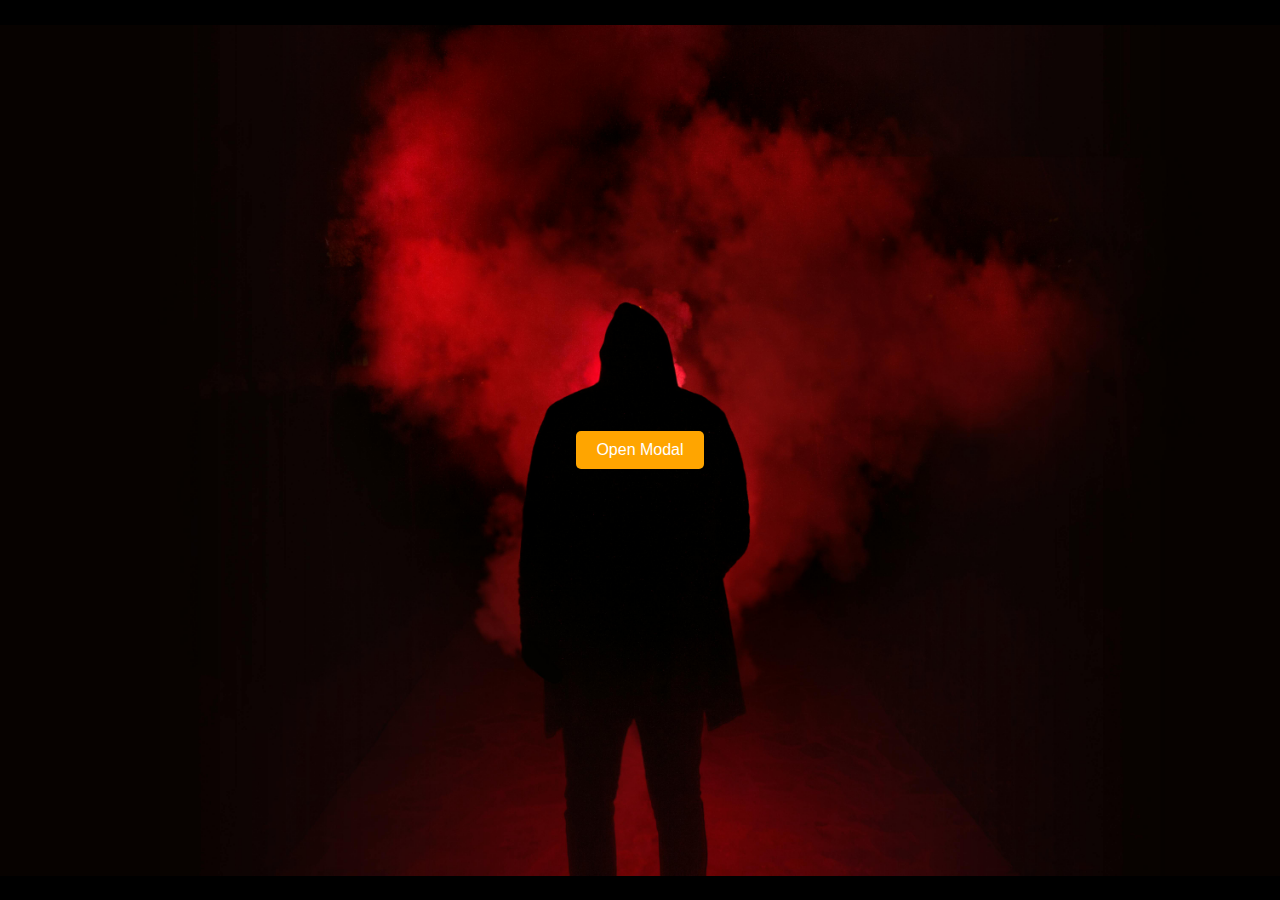
<file: index.html>
<!DOCTYPE html>
<html lang="en">
<head>
    <meta charset="UTF-8">
    <meta name="viewport" content="width=device-width, initial-scale=1.0">
    <meta name="description" content="A simple webpage demonstrating a JavaScript modal popup.">
    <title>Modal Popup Example</title>
    <link rel="stylesheet" href="css/style.css">
</head>
<body>


    <!-- Button to open the modal -->
    <button class="open-modal-btn">Open Modal</button>

    <!-- The Modal -->
    <div class="modal" id="myModal">
        <div class="modal-content">
            <span class="close-btn" id="closeBtn">&times;</span>
            <h2>Modal Title</h2>
            <!--<p>This is a simple modal popup.</p>-->
            <div class="container">
                <div class="content-wrap">
                    <div class="lftsde">
                        Lorem ipsum odor amet, consectetuer adipiscing elit. Ante fermentum dui a; tristique velit magna. Praesent inceptos auctor lobortis nam lacinia leo nec aenean. Urna sollicitudin laoreet leo tellus elementum nec. Ligula curae fermentum potenti proin neque varius et interdum mollis. Molestie vel himenaeos suscipit eu tellus pharetra! Maecenas magnis ex himenaeos donec per bibendum netus amet. Eget ipsum natoque ultrices blandit velit donec.
                    </div>
                    <div class="rtsde">
                        Lorem ipsum odor amet, consectetuer adipiscing elit. Ante fermentum dui a; tristique velit magna. Praesent inceptos auctor lobortis nam lacinia leo nec aenean. Urna sollicitudin laoreet leo tellus elementum nec. Ligula curae fermentum potenti proin neque varius et interdum mollis. Molestie vel himenaeos suscipit eu tellus pharetra! Maecenas magnis ex himenaeos donec per bibendum netus amet. Eget ipsum natoque ultrices blandit velit donec.
                    </div>
                </div>
            </div>
        </div>
    </div>




        <!-- Original code I started with -->
         
    <!-- Button to open the modal -->
    <!--<button class="open-modal-btn">Open Modal</button>-->

    <!-- The Modal -->
    <!--<div class="modal" id="myModal">
        <div class="modal-content">
            <span class="close-btn" id="closeBtn">&times;</span>
            <h2>Modal Title</h2>
            <p>This is a simple modal popup.</p>
        </div>
    </div>-->

    <!-- JavaScript -->
    <script src="js/modal.js"></script>

</body>
</html>
</file>
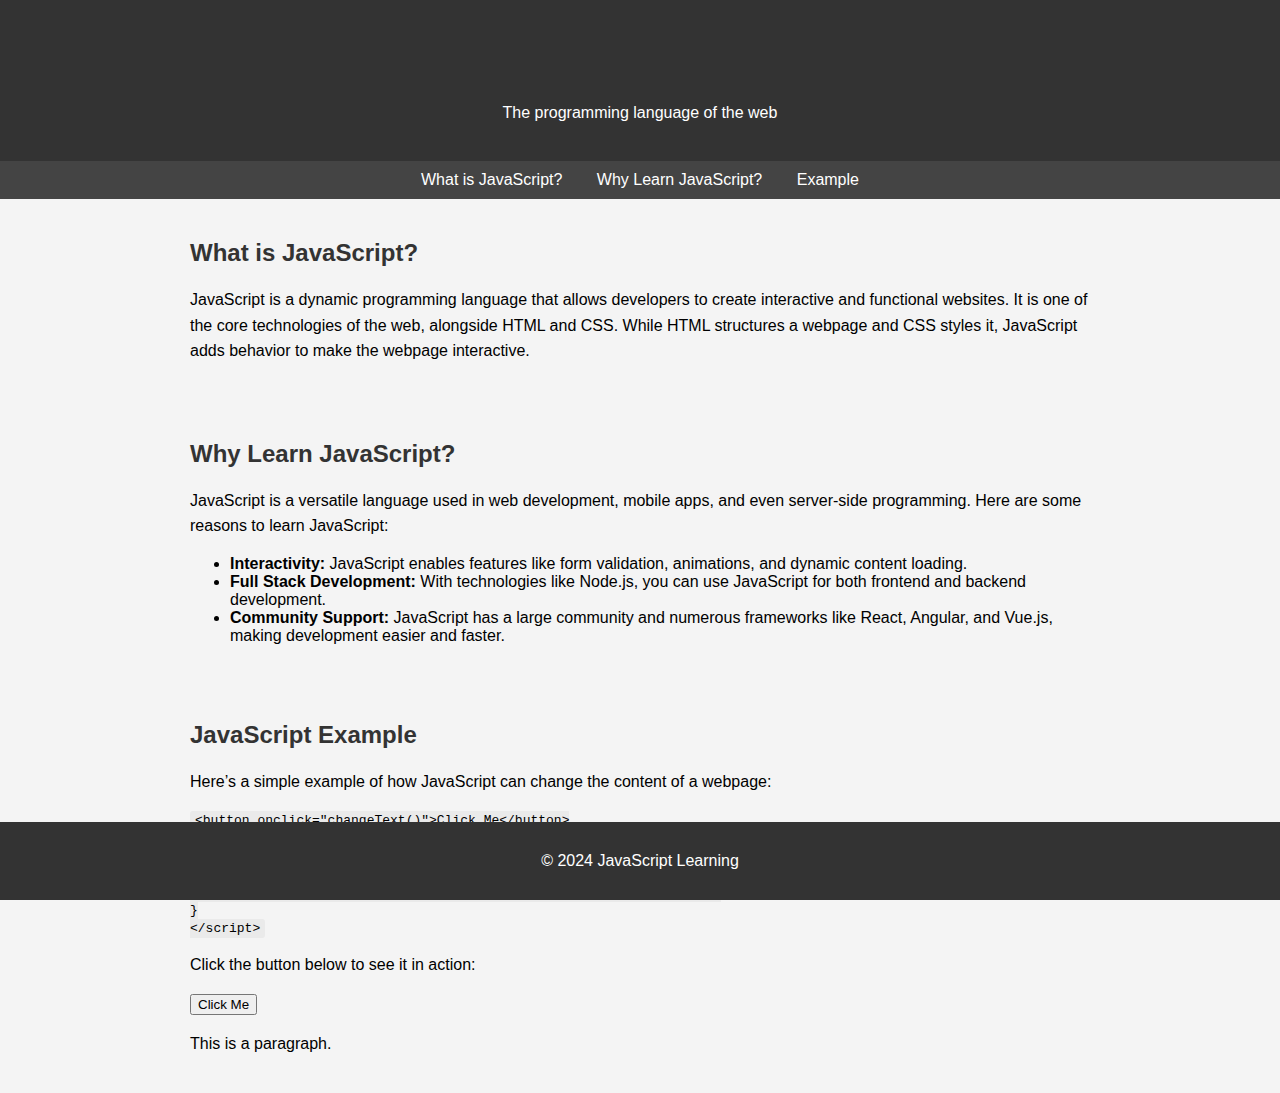
<file: js.html>
<!DOCTYPE html>
<html lang="en">
<head>
    <meta charset="UTF-8">
    <meta name="viewport" content="width=device-width, initial-scale=1.0">
    <meta name="description" content="A brief introduction to JavaScript, the programming language of the web.">
    <title>Introduction to JavaScript</title>
    <style>
        body {
            font-family: Arial, sans-serif;
            background-color: #f4f4f4;
            margin: 0;
            padding: 0;
        }
        header {
            background-color: #333;
            color: white;
            padding: 20px 0;
            text-align: center;
        }
        nav {
            background-color: #444;
            padding: 10px;
            text-align: center;
        }
        nav a {
            color: white;
            margin: 0 15px;
            text-decoration: none;
        }
        section {
            padding: 20px;
            max-width: 900px;
            margin: auto;
        }
        h1, h2 {
            color: #333;
        }
        p {
            line-height: 1.6;
        }
        footer {
            background-color: #333;
            color: white;
            text-align: center;
            padding: 10px 0;
            position: fixed;
            bottom: 0;
            width: 100%;
        }
        code {
            background-color: #eaeaea;
            padding: 2px 5px;
            border-radius: 3px;
        }
    </style>
</head>
<body>

    <header>
        <h1>Learn JavaScript</h1>
        <p>The programming language of the web</p>
    </header>

    <nav>
        <a href="#what-is-javascript">What is JavaScript?</a>
        <a href="#why-learn-javascript">Why Learn JavaScript?</a>
        <a href="#example">Example</a>
    </nav>

    <section id="what-is-javascript">
        <h2>What is JavaScript?</h2>
        <p>
            JavaScript is a dynamic programming language that allows developers to create interactive and functional websites. 
            It is one of the core technologies of the web, alongside HTML and CSS. While HTML structures a webpage and CSS styles it, JavaScript adds behavior to make the webpage interactive.
        </p>
    </section>

    <section id="why-learn-javascript">
        <h2>Why Learn JavaScript?</h2>
        <p>
            JavaScript is a versatile language used in web development, mobile apps, and even server-side programming. Here are some reasons to learn JavaScript:
        </p>
        <ul>
            <li><strong>Interactivity:</strong> JavaScript enables features like form validation, animations, and dynamic content loading.</li>
            <li><strong>Full Stack Development:</strong> With technologies like Node.js, you can use JavaScript for both frontend and backend development.</li>
            <li><strong>Community Support:</strong> JavaScript has a large community and numerous frameworks like React, Angular, and Vue.js, making development easier and faster.</li>
        </ul>
    </section>

    <section id="example">
        <h2>JavaScript Example</h2>
        <p>Here’s a simple example of how JavaScript can change the content of a webpage:</p>
        <code>
            &lt;button onclick="changeText()"&gt;Click Me&lt;/button&gt;<br>
            &lt;p id="demo"&gt;This is a paragraph.&lt;/p&gt;<br>
            &lt;script&gt;<br>
            function changeText() {<br>
                document.getElementById("demo").innerHTML = "The text has changed!";<br>
            }<br>
            &lt;/script&gt;
        </code>
        <p>Click the button below to see it in action:</p>
        <button onclick="changeText()">Click Me</button>
        <p id="demo">This is a paragraph.</p>
        <script>
            function changeText() {
                document.getElementById("demo").innerHTML = "The text has changed!";
            }
        </script>
    </section>

    <footer>
        <p>&copy; 2024 JavaScript Learning</p>
    </footer>

</body>
</html>
</file>
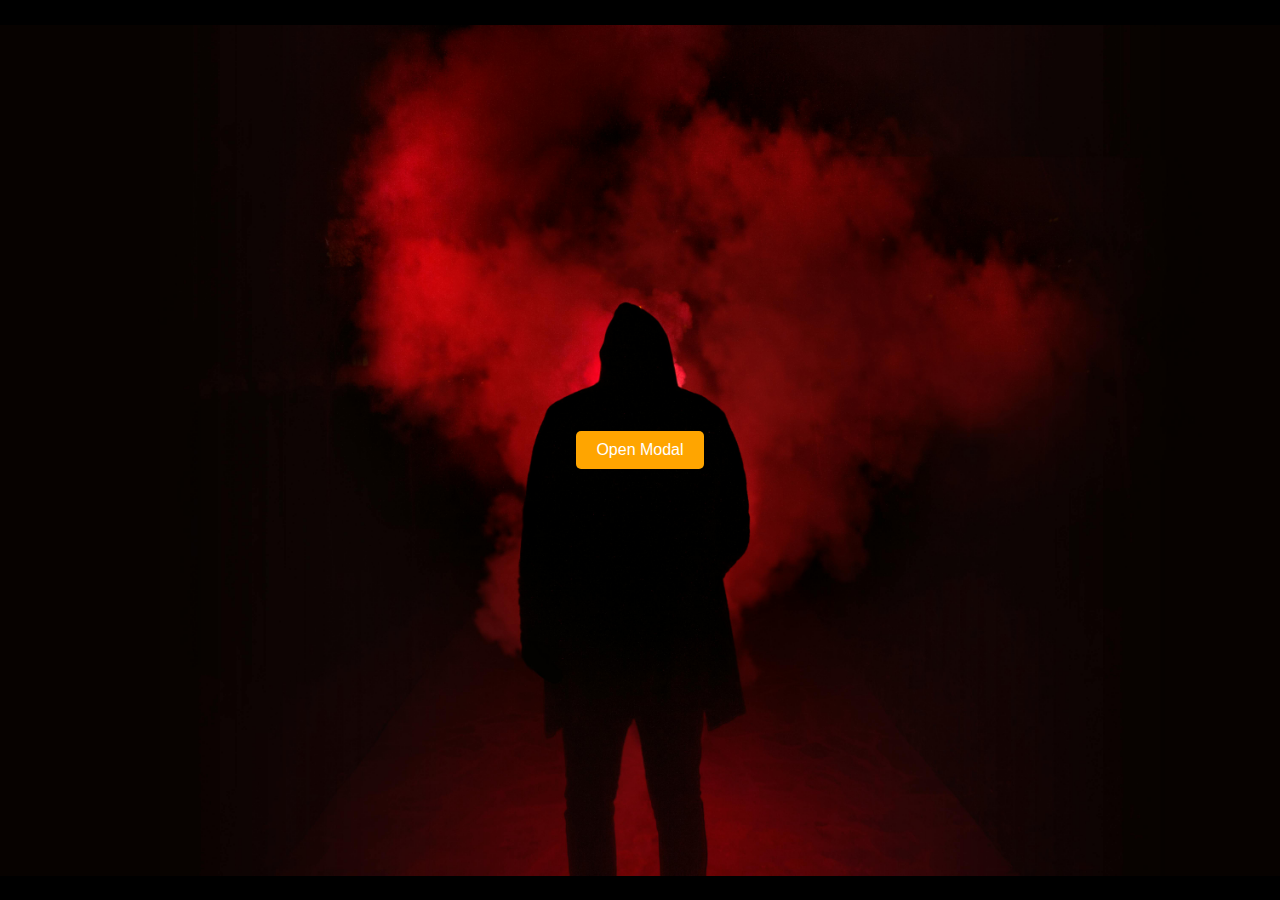
<file: layout-test.html>
<!DOCTYPE html>
<html lang="en">
<head>
    <meta charset="UTF-8">
    <meta name="viewport" content="width=device-width, initial-scale=1.0">
    <title>Document</title>
    <link rel="stylesheet" href="css/style.css">
</head>
<body>



    <!-- Button to open the modal -->
    <button class="open-modal-btn">Open Modal</button>

    <!-- The Modal -->
    <div class="modal" id="myModal">
        <div class="modal-content">
            <span class="close-btn" id="closeBtn">&times;</span>
            <h2>Modal Title</h2>
            <!--<p>This is a simple modal popup.</p>-->
            <div class="container">
                <div class="content-wrap">
                    <div class="lftsde">
                        Lorem ipsum odor amet, consectetuer adipiscing elit. Ante fermentum dui a; tristique velit magna. Praesent inceptos auctor lobortis nam lacinia leo nec aenean. Urna sollicitudin laoreet leo tellus elementum nec. Ligula curae fermentum potenti proin neque varius et interdum mollis. Molestie vel himenaeos suscipit eu tellus pharetra! Maecenas magnis ex himenaeos donec per bibendum netus amet. Eget ipsum natoque ultrices blandit velit donec.
                    </div>
                    <div class="rtsde">
                        Lorem ipsum odor amet, consectetuer adipiscing elit. Ante fermentum dui a; tristique velit magna. Praesent inceptos auctor lobortis nam lacinia leo nec aenean. Urna sollicitudin laoreet leo tellus elementum nec. Ligula curae fermentum potenti proin neque varius et interdum mollis. Molestie vel himenaeos suscipit eu tellus pharetra! Maecenas magnis ex himenaeos donec per bibendum netus amet. Eget ipsum natoque ultrices blandit velit donec.
                    </div>
                </div>
            </div>
        </div>
    </div>

 





    <script src="js/modal.js"></script>
</body>
</html>
</file>
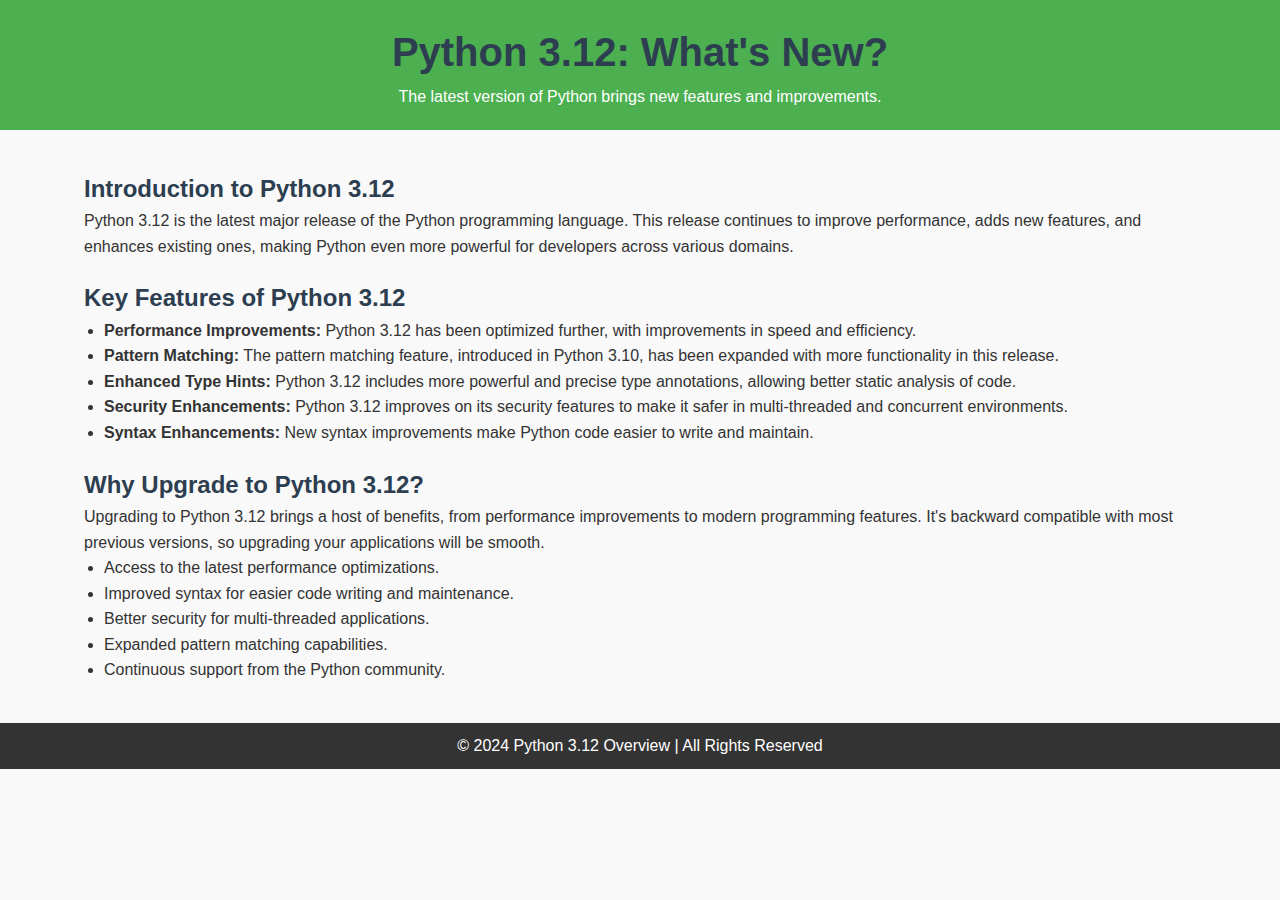
<file: python3.12.html>
<!DOCTYPE html>
<html lang="en">
<head>
    <meta charset="UTF-8">
    <meta name="viewport" content="width=device-width, initial-scale=1.0">
    <meta name="description" content="A responsive webpage about Python 3.12, its new features, and benefits.">
    <title>Python 3.12 Overview</title>
    <style>
        /* Global Styles */
        * {
            margin: 0;
            padding: 0;
            box-sizing: border-box;
        }

        body {
            font-family: 'Arial', sans-serif;
            line-height: 1.6;
            background-color: #f9f9f9;
            color: #333;
        }

        h1, h2 {
            color: #2c3e50;
        }

        /* Container for content */
        .container {
            width: 90%;
            max-width: 1200px;
            margin: 0 auto;
            padding: 20px;
        }

        /* Header Styling */
        header {
            background-color: #4CAF50;
            color: white;
            padding: 20px 0;
            text-align: center;
        }

        header h1 {
            font-size: 2.5rem;
        }

        /* Section Styles */
        section {
            margin: 20px 0;
        }

        /* Article (content) */
        article {
            margin-bottom: 20px;
        }

        ul {
            list-style-type: disc;
            padding-left: 20px;
        }

        /* Footer */
        footer {
            background-color: #333;
            color: white;
            text-align: center;
            padding: 10px;
            position: relative;
            bottom: 0;
            width: 100%;
        }

        /* Responsive Media Queries */
        @media (max-width: 768px) {
            header h1 {
                font-size: 2rem;
            }

            h2 {
                font-size: 1.5rem;
            }

            .container {
                width: 100%;
                padding: 10px;
            }

            ul {
                padding-left: 15px;
            }
        }
    </style>
</head>
<body>

    <!-- Header Section -->
    <header>
        <h1>Python 3.12: What's New?</h1>
        <p>The latest version of Python brings new features and improvements.</p>
    </header>

    <!-- Main Content Container -->
    <div class="container">
        <!-- Introduction Section -->
        <section>
            <article>
                <h2>Introduction to Python 3.12</h2>
                <p>
                    Python 3.12 is the latest major release of the Python programming language. This release continues to improve performance, adds new features, and enhances existing ones, making Python even more powerful for developers across various domains.
                </p>
            </article>
        </section>

        <!-- Key Features Section -->
        <section>
            <article>
                <h2>Key Features of Python 3.12</h2>
                <ul>
                    <li><strong>Performance Improvements:</strong> Python 3.12 has been optimized further, with improvements in speed and efficiency.</li>
                    <li><strong>Pattern Matching:</strong> The pattern matching feature, introduced in Python 3.10, has been expanded with more functionality in this release.</li>
                    <li><strong>Enhanced Type Hints:</strong> Python 3.12 includes more powerful and precise type annotations, allowing better static analysis of code.</li>
                    <li><strong>Security Enhancements:</strong> Python 3.12 improves on its security features to make it safer in multi-threaded and concurrent environments.</li>
                    <li><strong>Syntax Enhancements:</strong> New syntax improvements make Python code easier to write and maintain.</li>
                </ul>
            </article>
        </section>

        <!-- Why Upgrade Section -->
        <section>
            <article>
                <h2>Why Upgrade to Python 3.12?</h2>
                <p>
                    Upgrading to Python 3.12 brings a host of benefits, from performance improvements to modern programming features. It's backward compatible with most previous versions, so upgrading your applications will be smooth.
                </p>
                <ul>
                    <li>Access to the latest performance optimizations.</li>
                    <li>Improved syntax for easier code writing and maintenance.</li>
                    <li>Better security for multi-threaded applications.</li>
                    <li>Expanded pattern matching capabilities.</li>
                    <li>Continuous support from the Python community.</li>
                </ul>
            </article>
        </section>
    </div>

    <!-- Footer Section -->
    <footer>
        <p>&copy; 2024 Python 3.12 Overview | All Rights Reserved</p>
    </footer>

</body>
</html>
</file>
<file: css/style.css>
/* Basic Styles */
  body {
    font-family: Arial, sans-serif;
    margin: 0;
    padding: 0;
    background-color: #000000;
    background-image: url("/assets/img/shadow-figure.jpg");
    background-size: contain;
    background-repeat: no-repeat;
    background-position: center;
    display: flex;
    justify-content: center;
    align-items: center;
    height: 100vh;
}

.container {
    max-width: 100%;
}

.content-wrap {
    display: flex;
}

.lftsde {
    max-width: 45%;
    position: relative;
    margin: 1.0rem;
}

.rtsde {
    max-width: 45%;
    position: relative;
    margin: 1.0rem;
}

/* Button Styles */
.open-modal-btn {
    padding: 10px 20px;
    /*background-color: #4CAF50;*/
    background-color: orange;
    color: white;
    border: none;
    cursor: pointer;
    font-size: 16px;
    border-radius: 5px;
}

.open-modal-btn:hover {
   /* background-color: #45a049;*/
   background-color: #252424;
}

/* Modal Styles */
.modal {
    display: none; /* Hidden by default */
    position: fixed; 
    z-index: 1; 
    left: 0;
    top: 0;
    width: 100%;
    height: 100%;
    background-color: rgba(0, 0, 0, 0.5); /* Black background with opacity */
    justify-content: center;
    align-items: center;
}

/* Modal Content Box */
.modal-content {
    background-color: #181616;
    color:antiquewhite;
    padding: 20px;
    border-radius: 10px;
    width: 600px;
    text-align: left;
}

.modal-content h2 {
    text-align: center;
}

/* Close Button */
.close-btn {
    color: #757474;
    float: right;
    font-size: 20px;
    cursor: pointer;
}

.close-btn:hover {
    color: antiquewhite;
}

/* Modal Text */
.modal p {
    margin: 15px 0;
}
</file>
